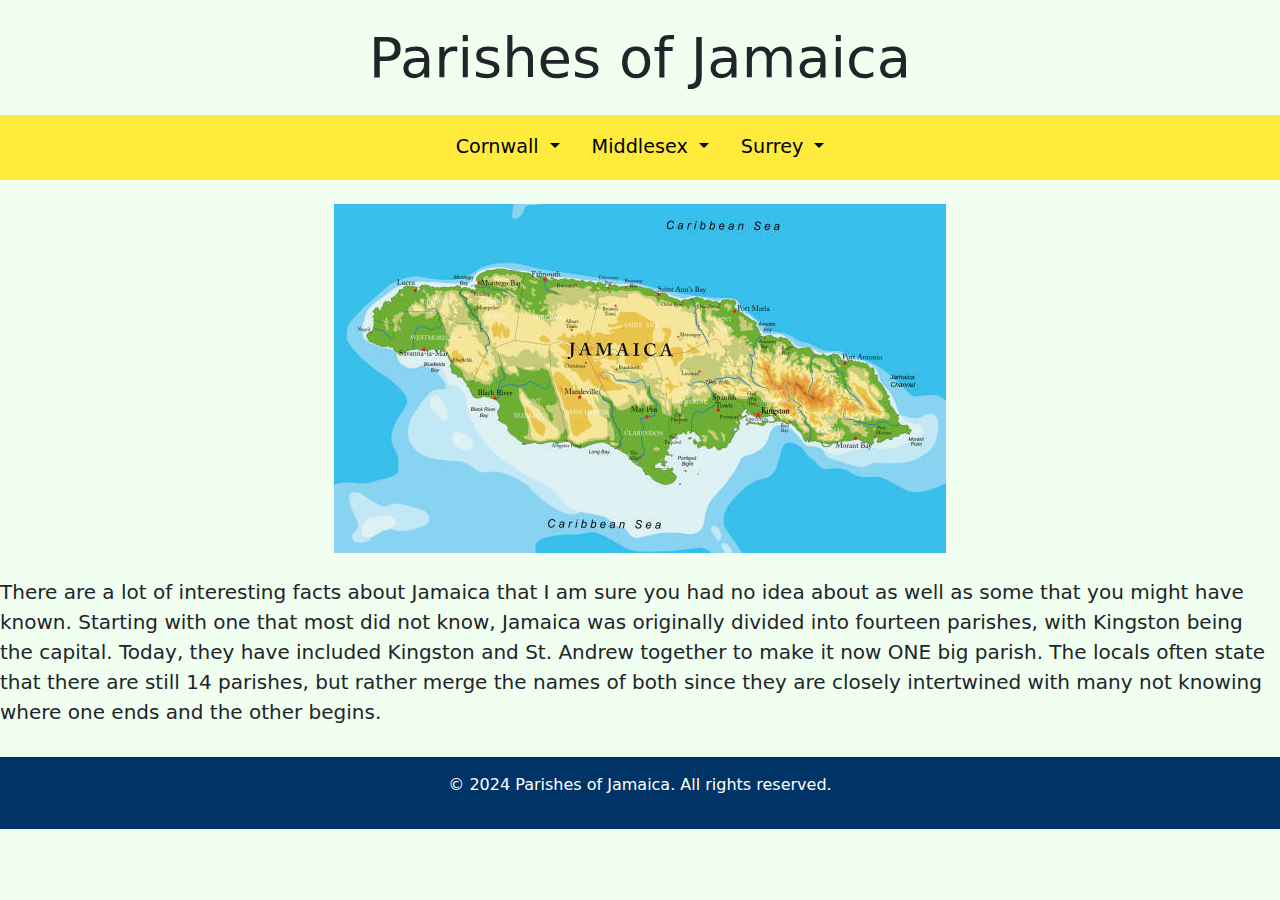
<file: index.html>
<!DOCTYPE html>
<html lang="en">
<head>
    <meta charset="UTF-8">
    <meta name="viewport" content="width=device-width, initial-scale=1.0">
    <title>Parishes of Jamaica</title>
    <!-- Bootstrap 5 CSS -->
    <link href="https://cdn.jsdelivr.net/npm/bootstrap@5.3.0/dist/css/bootstrap.min.css" rel="stylesheet">
    <!-- Custom CSS -->
    <link rel="stylesheet" href="style.css">
</head>
<body class="bg-light-green">
    <!-- Header -->
    <header class="text-center my-4">
        <h1 class="display-4">Parishes of Jamaica</h1>
    </header>

    <!-- Navigation Bar -->
    <nav class="navbar navbar-expand-lg navbar-light bg-light-yellow">
        <div class="container justify-content-center">
            <ul class="navbar-nav">
                <!-- Cornwall with Dropdown -->
                <li class="nav-item dropdown">
                    <a class="nav-link dropdown-toggle" href="#" id="cornwallDropdown" role="button" data-bs-toggle="dropdown" aria-expanded="false">
                        Cornwall
                    </a>
                    <ul class="dropdown-menu" aria-labelledby="cornwallDropdown">
                        <li><a class="dropdown-item" href="st-james.html">St. James</a></li>
                        <li><a class="dropdown-item" href="trelawny.html">Trelawny</a></li>
                        <li><a class="dropdown-item" href="hanover.html">Hanover</a></li>
                        <li><a class="dropdown-item" href="westmoreland.html">Westmoreland</a></li>
                        <li><a class="dropdown-item" href="st-elizabeth.html">St. Elizabeth</a></li>
                    </ul>
                </li>
                <!-- Middlesex with Coming Soon -->
                <li class="nav-item dropdown mx-3">
                    <a class="nav-link dropdown-toggle" href="#" id="middlesexDropdown" role="button" data-bs-toggle="dropdown" aria-expanded="false">
                        Middlesex
                    </a>
                    <ul class="dropdown-menu" aria-labelledby="middlesexDropdown">
                        <li><a class="dropdown-item" href="#">Coming Soon</a></li>
                    </ul>
                </li>
                <!-- Surrey with Coming Soon -->
                <li class="nav-item dropdown">
                    <a class="nav-link dropdown-toggle" href="#" id="surreyDropdown" role="button" data-bs-toggle="dropdown" aria-expanded="false">
                        Surrey
                    </a>
                    <ul class="dropdown-menu" aria-labelledby="surreyDropdown">
                        <li><a class="dropdown-item" href="#">Coming Soon</a></li>
                    </ul>
                </li>
            </ul>
        </div>
    </nav>

<!-- Image of Jamaica -->
  <section class="container text-center my-4">
    <img src="images/Jamaica.png" alt="Map of Jamaica" class="img-fluid">
  </section>
        <p class="lead">
            There are a lot of interesting facts about Jamaica that I am sure you had no idea about as well as some that you might have known.
            Starting with one that most did not know, Jamaica was originally divided into fourteen parishes, with Kingston being the capital. Today, they have included Kingston and St. Andrew together to make it now ONE big parish. The locals often state that there are still 14 parishes, but rather merge the names of both since they are closely intertwined with many not knowing where one ends and the other begins.
        </p>
    </div>

    <!-- Footer -->
    <footer class="bg-light-blue text-center py-3">
        <p>&copy; 2024 Parishes of Jamaica. All rights reserved.</p>
    </footer>

    <!-- Bootstrap 5 JS and Popper.js for Dropdown functionality -->
    <script src="https://cdn.jsdelivr.net/npm/@popperjs/core@2.11.6/dist/umd/popper.min.js"></script>
    <script src="https://cdn.jsdelivr.net/npm/bootstrap@5.3.0/dist/js/bootstrap.min.js"></script>
</body>
</html>
</file>
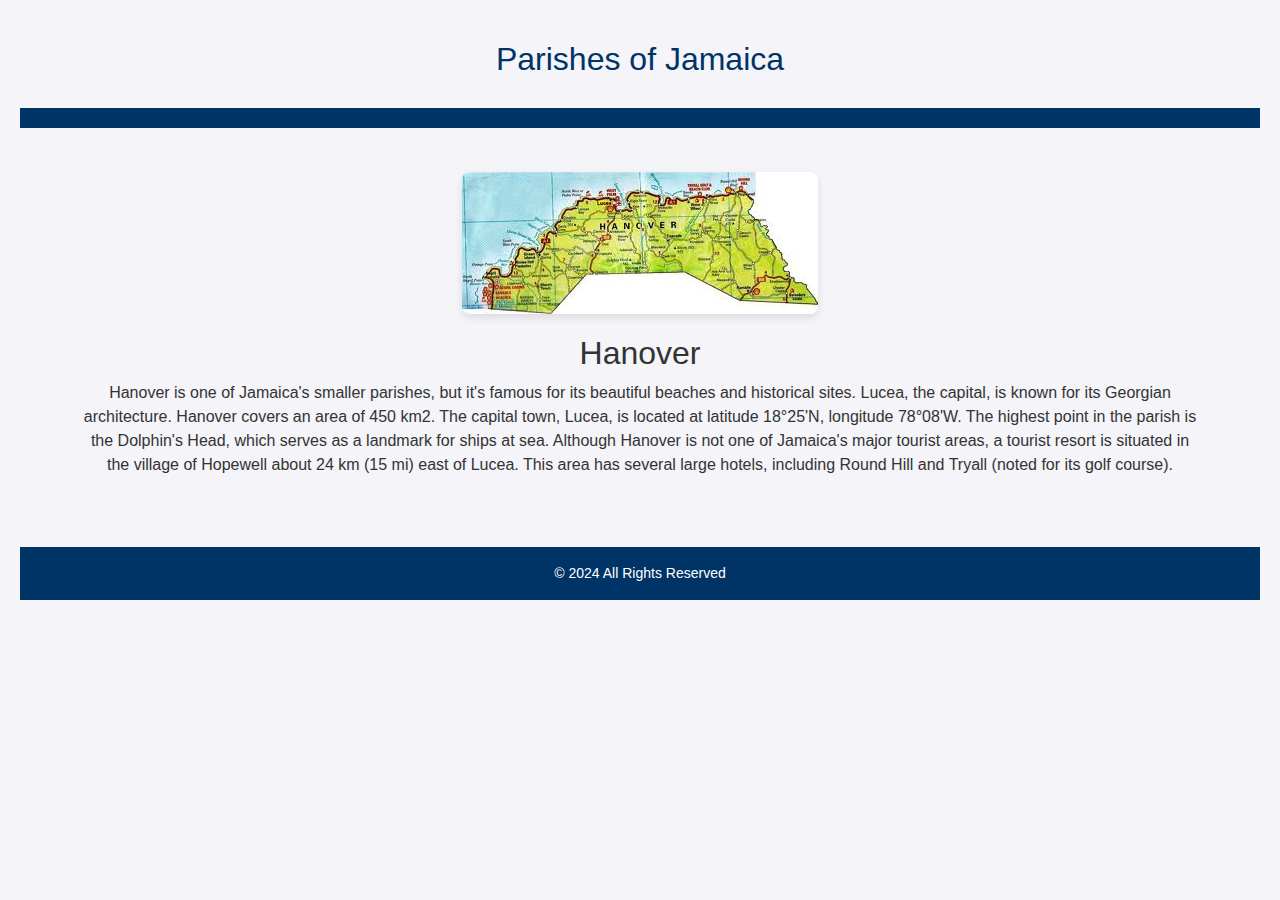
<file: hanover.html>
<!DOCTYPE html>
<html lang="en">
<head>
  <meta charset="UTF-8">
  <meta name="viewport" content="width=device-width, initial-scale=1.0">
  <title>Hanover - Parishes of Jamaica</title>
  <link href="https://stackpath.bootstrapcdn.com/bootstrap/5.0.0/css/bootstrap.min.css" rel="stylesheet">
  <link rel="stylesheet" href="parish-style.css">
</head>
<body>

  <!-- Header and Navbar from Main Page -->
  <header class="header text-center">
    <h1>Parishes of Jamaica</h1>
  </header>
  
  <nav class="navbar navbar-expand-lg navbar-light bg-light-yellow">
    <div class="container justify-content-center">
      <ul class="navbar-nav">
        <!-- Same Navbar structure as in index.html -->
      </ul>
    </div>
  </nav>

  <!-- Parish Image and Description -->
  <section class="container text-center my-4">
    <img src="images/HANOVER.png" alt="Hanover" class="img-fluid parish-image">
    <h2>Hanover</h2>
    <p class="parish-info">
      Hanover is one of Jamaica's smaller parishes, but it's famous for its beautiful beaches and historical sites. Lucea, the capital, is known for its Georgian architecture. Hanover covers an area of 450 km2. The capital town, Lucea, is located at latitude 18°25'N, longitude 78°08'W. The highest point in the parish is the Dolphin's Head, which serves as a landmark for ships at sea. Although Hanover is not one of Jamaica's major tourist areas, a tourist resort is situated in the village of Hopewell about 24 km (15 mi) east of Lucea. This area has several large hotels, including Round Hill and Tryall (noted for its golf course).
    </p>
  </section>

  <!-- Footer -->
  <footer class="text-center bg-light-yellow p-3">
    <p>&copy; 2024 All Rights Reserved</p>
  </footer>

  <script src="https://cdn.jsdelivr.net/npm/@popperjs/core@2.9.2/dist/umd/popper.min.js"></script>
  <script src="https://cdn.jsdelivr.net/npm/bootstrap@5.0.0/dist/js/bootstrap.min.js"></script>
</body>
</html>
</file>
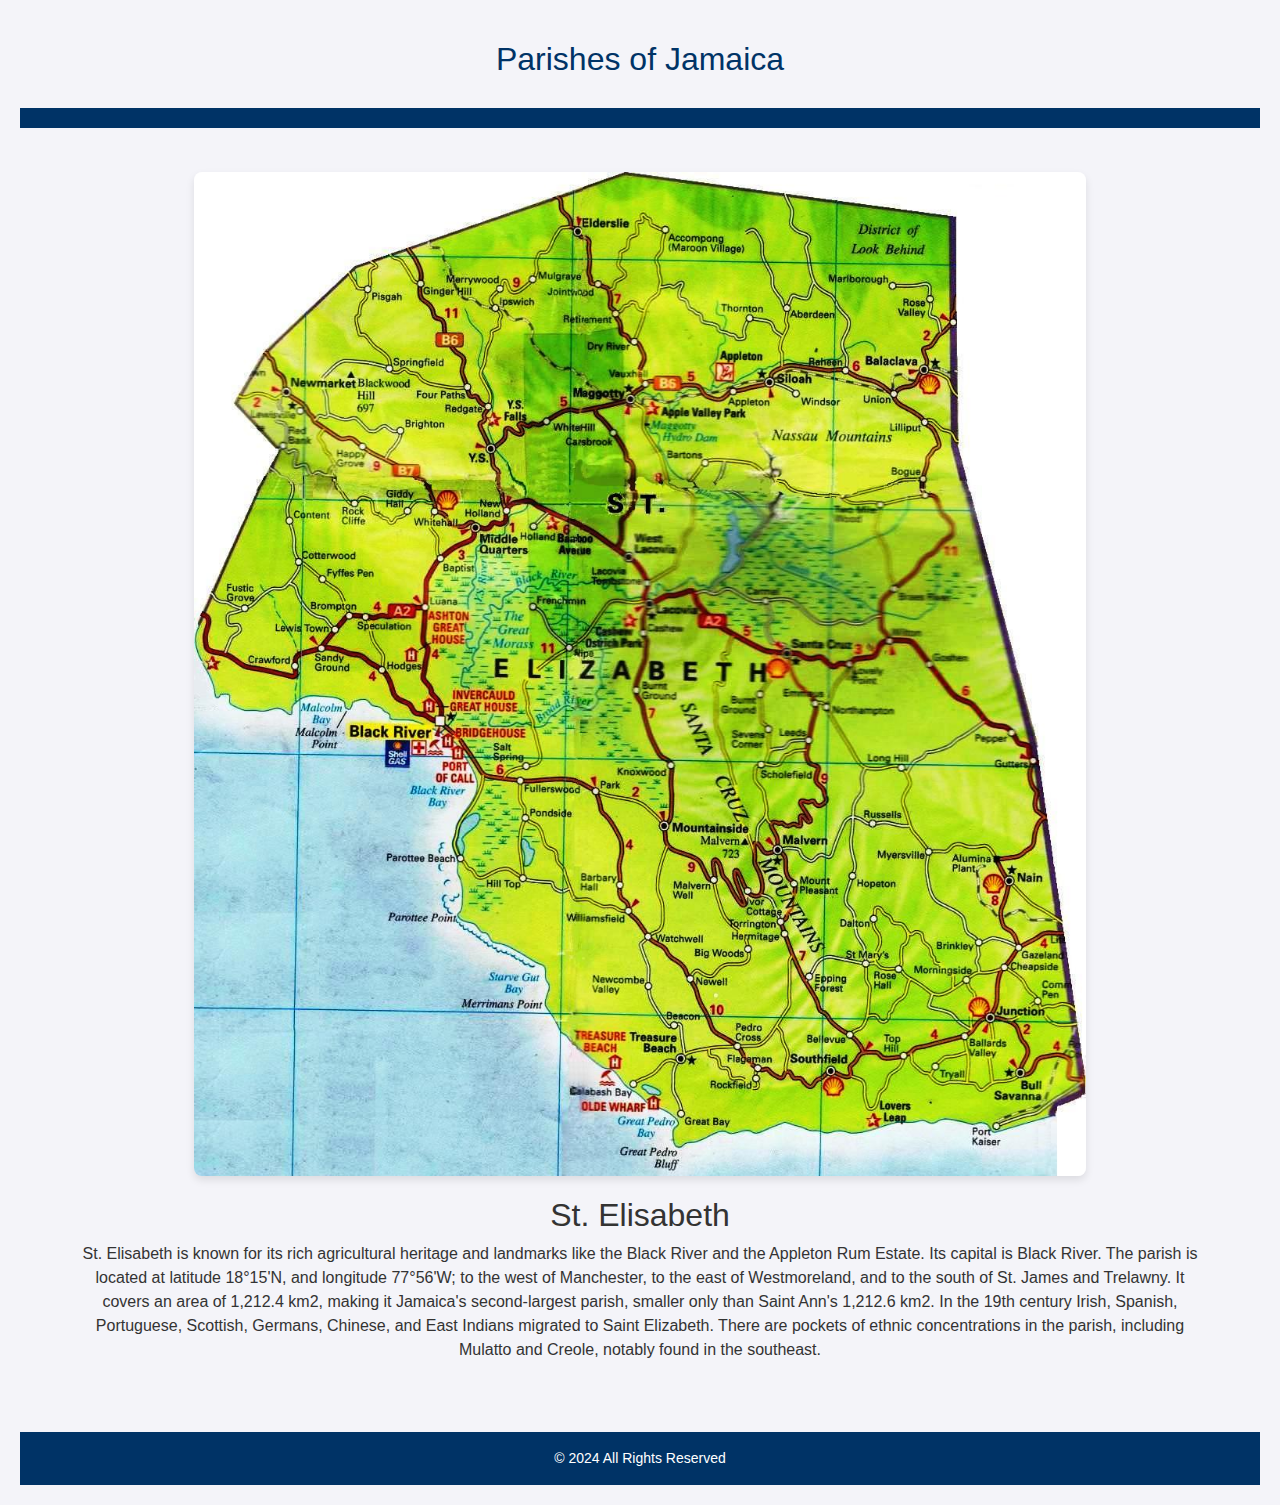
<file: st-elisabeth.html>
<!DOCTYPE html>
<html lang="en">
<head>
  <meta charset="UTF-8">
  <meta name="viewport" content="width=device-width, initial-scale=1.0">
  <title>St. Elisabeth - Parishes of Jamaica</title>
  <link href="https://stackpath.bootstrapcdn.com/bootstrap/5.0.0/css/bootstrap.min.css" rel="stylesheet">
  <link rel="stylesheet" href="parish-style.css">
</head>
<body>

  <!-- Header and Navbar from Main Page -->
  <header class="header text-center">
    <h1>Parishes of Jamaica</h1>
  </header>
  
  <nav class="navbar navbar-expand-lg navbar-light bg-light-yellow">
    <div class="container justify-content-center">
      <ul class="navbar-nav">
        <!-- Same Navbar structure as in index.html -->
      </ul>
    </div>
  </nav>

  <!-- Parish Image and Description -->
  <section class="container text-center my-4">
    <img src="images/ST. ELISABETH.png" alt="St. Elisabeth" class="img-fluid parish-image">
    <h2>St. Elisabeth</h2>
    <p class="parish-info">
      St. Elisabeth is known for its rich agricultural heritage and landmarks like the Black River and the Appleton Rum Estate. Its capital is Black River. The parish is located at latitude 18°15'N, and longitude 77°56'W; to the west of Manchester, to the east of Westmoreland, and to the south of St. James and Trelawny. It covers an area of 1,212.4 km2, making it Jamaica's second-largest parish, smaller only than Saint Ann's 1,212.6 km2. In the 19th century Irish, Spanish, Portuguese, Scottish, Germans, Chinese, and East Indians migrated to Saint Elizabeth. There are pockets of ethnic concentrations in the parish, including Mulatto and Creole, notably found in the southeast. 
    </p>
  </section>

  <!-- Footer -->
  <footer class="text-center bg-light-yellow p-3">
    <p>&copy; 2024 All Rights Reserved</p>
  </footer>

  <script src="https://cdn.jsdelivr.net/npm/@popperjs/core@2.9.2/dist/umd/popper.min.js"></script>
  <script src="https://cdn.jsdelivr.net/npm/bootstrap@5.0.0/dist/js/bootstrap.min.js"></script>
</body>
</html>
</file>
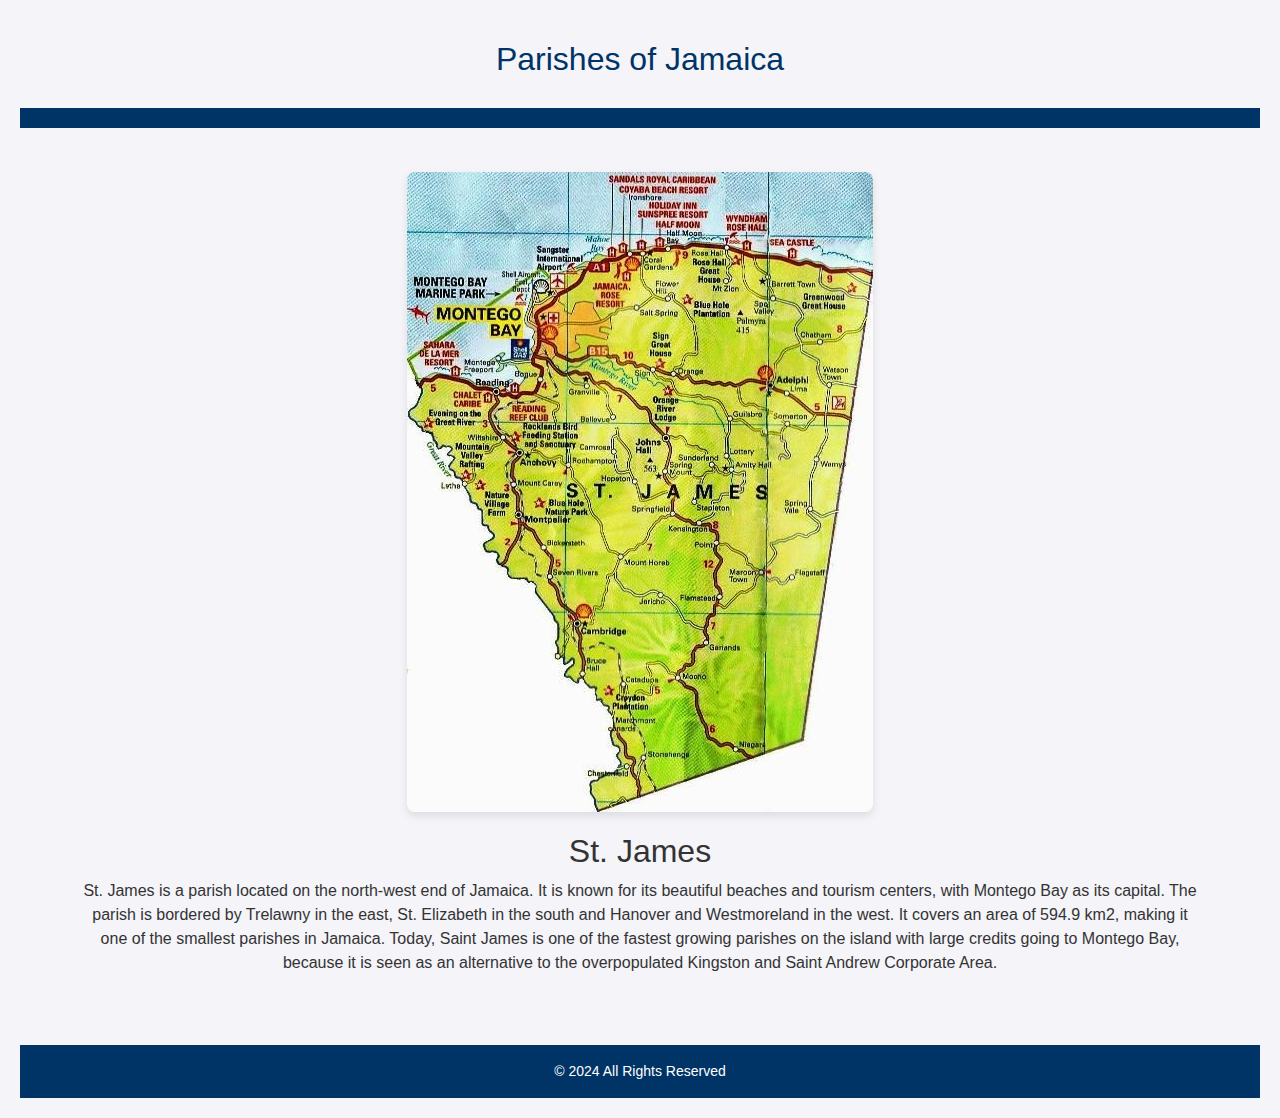
<file: st-james.html>
<!DOCTYPE html>
<html lang="en">
<head>
  <meta charset="UTF-8">
  <meta name="viewport" content="width=device-width, initial-scale=1.0">
  <title>St. James - Parishes of Jamaica</title>
  <link href="https://stackpath.bootstrapcdn.com/bootstrap/5.0.0/css/bootstrap.min.css" rel="stylesheet">
  <link rel="stylesheet" href="parish-style.css">
</head>
<body>

  <!-- Header and Navbar from Main Page -->
  <header class="header text-center">
    <h1>Parishes of Jamaica</h1>
  </header>
  
  <nav class="navbar navbar-expand-lg navbar-light bg-light-yellow">
    <div class="container justify-content-center">
      <ul class="navbar-nav">
        <!-- Same Navbar structure as in index.html -->
      </ul>
    </div>
  </nav>

  <!-- Parish Image and Description -->
  <section class="container text-center my-4">
    <img src="images/ST. JAMES.png" alt="St. James" class="img-fluid parish-image">
    <h2>St. James</h2>
    <p class="parish-info">
      St. James is a parish located on the north-west end of Jamaica. It is known for its beautiful beaches and tourism centers, with Montego Bay as its capital. The parish is bordered by Trelawny in the east, St. Elizabeth in the south and Hanover and Westmoreland in the west. It covers an area of 594.9 km2, making it one of the smallest parishes in Jamaica. Today, Saint James is one of the fastest growing parishes on the island with large credits going to Montego Bay, because it is seen as an alternative to the overpopulated Kingston and Saint Andrew Corporate Area.
    </p>
  </section>

  <!-- Footer -->
  <footer class="text-center bg-light-yellow p-3">
    <p>&copy; 2024 All Rights Reserved</p>
  </footer>

  <script src="https://cdn.jsdelivr.net/npm/@popperjs/core@2.9.2/dist/umd/popper.min.js"></script>
  <script src="https://cdn.jsdelivr.net/npm/bootstrap@5.0.0/dist/js/bootstrap.min.js"></script>
</body>
</html>
</file>
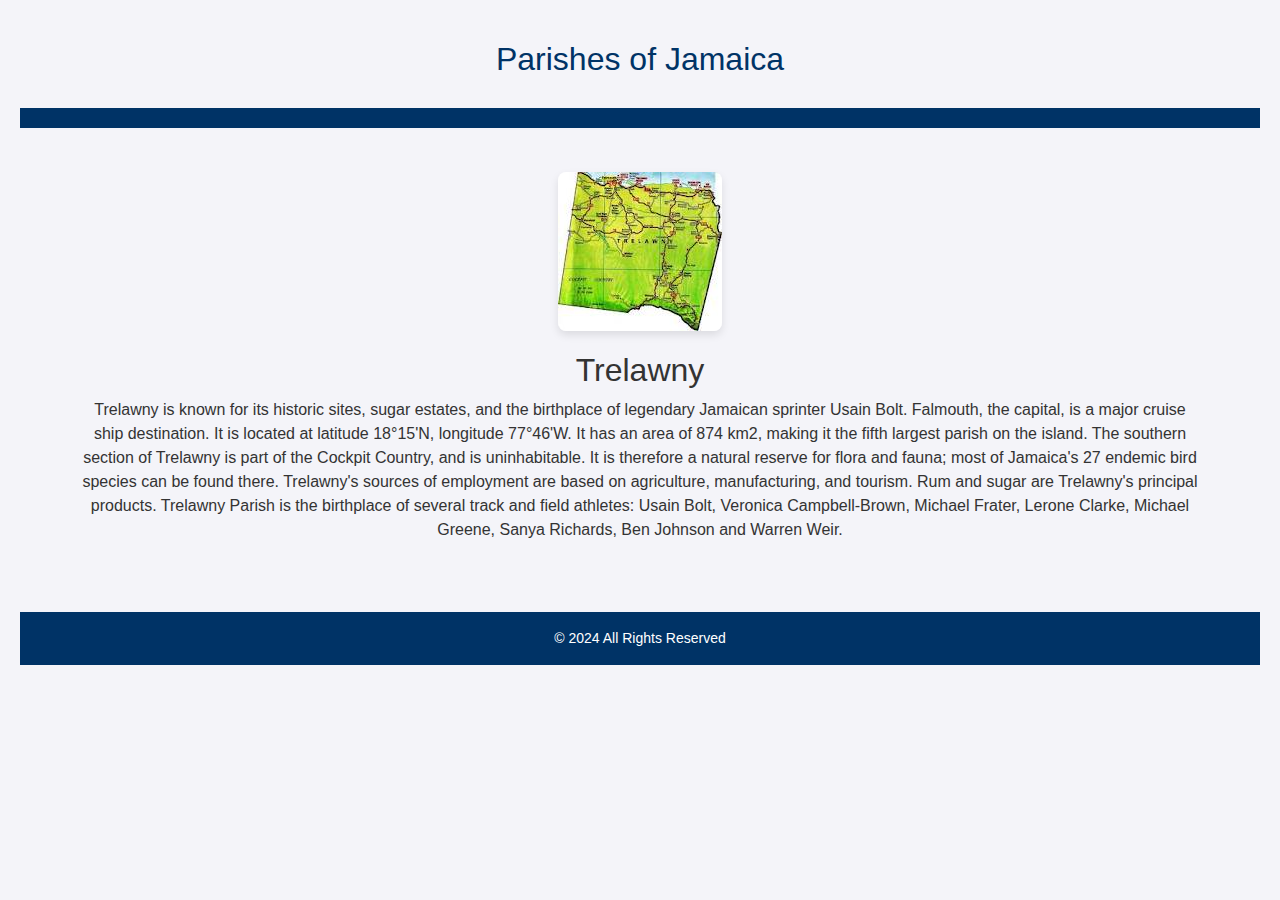
<file: trelawny.html>
<!DOCTYPE html>
<html lang="en">
<head>
  <meta charset="UTF-8">
  <meta name="viewport" content="width=device-width, initial-scale=1.0">
  <title>Trelawny - Parishes of Jamaica</title>
  <link href="https://stackpath.bootstrapcdn.com/bootstrap/5.0.0/css/bootstrap.min.css" rel="stylesheet">
  <link rel="stylesheet" href="parish-style.css">
</head>
<body>

  <!-- Header and Navbar from Main Page -->
  <header class="header text-center">
    <h1>Parishes of Jamaica</h1>
  </header>
  
  <nav class="navbar navbar-expand-lg navbar-light bg-light-yellow">
    <div class="container justify-content-center">
      <ul class="navbar-nav">
        <!-- Same Navbar structure as in index.html -->
      </ul>
    </div>
  </nav>

  <!-- Parish Image and Description -->
  <section class="container text-center my-4">
    <img src="images/TRELAWNY.png" alt="Trelawny" class="img-fluid parish-image">
    <h2>Trelawny</h2>
    <p class="parish-info">
      Trelawny is known for its historic sites, sugar estates, and the birthplace of legendary Jamaican sprinter Usain Bolt. Falmouth, the capital, is a major cruise ship destination. It is located at latitude 18°15'N, longitude 77°46'W. It has an area of 874 km2, making it the fifth largest parish on the island. The southern section of Trelawny is part of the Cockpit Country, and is uninhabitable. It is therefore a natural reserve for flora and fauna; most of Jamaica's 27 endemic bird species can be found there. Trelawny's sources of employment are based on agriculture, manufacturing, and tourism. Rum and sugar are Trelawny's principal products. Trelawny Parish is the birthplace of several track and field athletes: Usain Bolt, Veronica Campbell-Brown, Michael Frater, Lerone Clarke, Michael Greene, Sanya Richards, Ben Johnson and Warren Weir.
    </p>
  </section>

  <!-- Footer -->
  <footer class="text-center bg-light-yellow p-3">
    <p>&copy; 2024 All Rights Reserved</p>
  </footer>

  <script src="https://cdn.jsdelivr.net/npm/@popperjs/core@2.9.2/dist/umd/popper.min.js"></script>
  <script src="https://cdn.jsdelivr.net/npm/bootstrap@5.0.0/dist/js/bootstrap.min.js"></script>
</body>
</html>
</file>
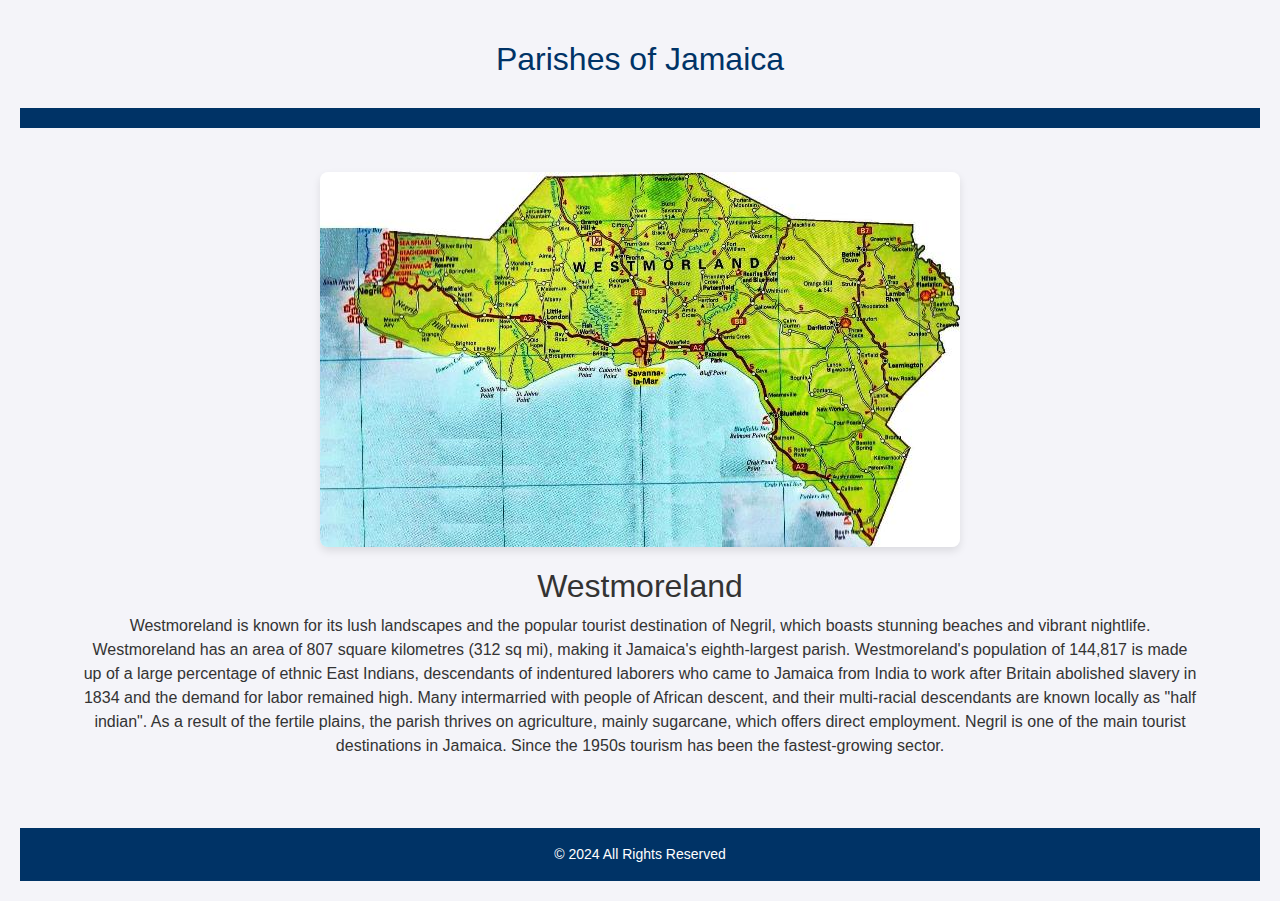
<file: westmoreland.html>
<!DOCTYPE html>
<html lang="en">
<head>
  <meta charset="UTF-8">
  <meta name="viewport" content="width=device-width, initial-scale=1.0">
  <title>Westmoreland - Parishes of Jamaica</title>
  <link href="https://stackpath.bootstrapcdn.com/bootstrap/5.0.0/css/bootstrap.min.css" rel="stylesheet">
  <link rel="stylesheet" href="parish-style.css">
</head>
<body>

  <!-- Header and Navbar from Main Page -->
  <header class="header text-center">
    <h1>Parishes of Jamaica</h1>
  </header>
  
  <nav class="navbar navbar-expand-lg navbar-light bg-light-yellow">
    <div class="container justify-content-center">
      <ul class="navbar-nav">
        <!-- Same Navbar structure as in index.html -->
      </ul>
    </div>
  </nav>

  <!-- Parish Image and Description -->
  <section class="container text-center my-4">
    <img src="images/WESTMORELAND.png" alt="Westmoreland" class="img-fluid parish-image">
    <h2>Westmoreland</h2>
    <p class="parish-info">
      Westmoreland is known for its lush landscapes and the popular tourist destination of Negril, which boasts stunning beaches and vibrant nightlife. Westmoreland has an area of 807 square kilometres (312 sq mi), making it Jamaica's eighth-largest parish. Westmoreland's population of 144,817 is made up of a large percentage of ethnic East Indians, descendants of indentured laborers who came to Jamaica from India to work after Britain abolished slavery in 1834 and the demand for labor remained high. Many intermarried with people of African descent, and their multi-racial descendants are known locally as "half indian". As a result of the fertile plains, the parish thrives on agriculture, mainly sugarcane, which offers direct employment. Negril is one of the main tourist destinations in Jamaica. Since the 1950s tourism has been the fastest-growing sector.
    </p>
  </section>

  <!-- Footer -->
  <footer class="text-center bg-light-yellow p-3">
    <p>&copy; 2024 All Rights Reserved</p>
  </footer>

  <script src="https://cdn.jsdelivr.net/npm/@popperjs/core@2.9.2/dist/umd/popper.min.js"></script>
  <script src="https://cdn.jsdelivr.net/npm/bootstrap@5.0.0/dist/js/bootstrap.min.js"></script>
</body>
</html>
</file>
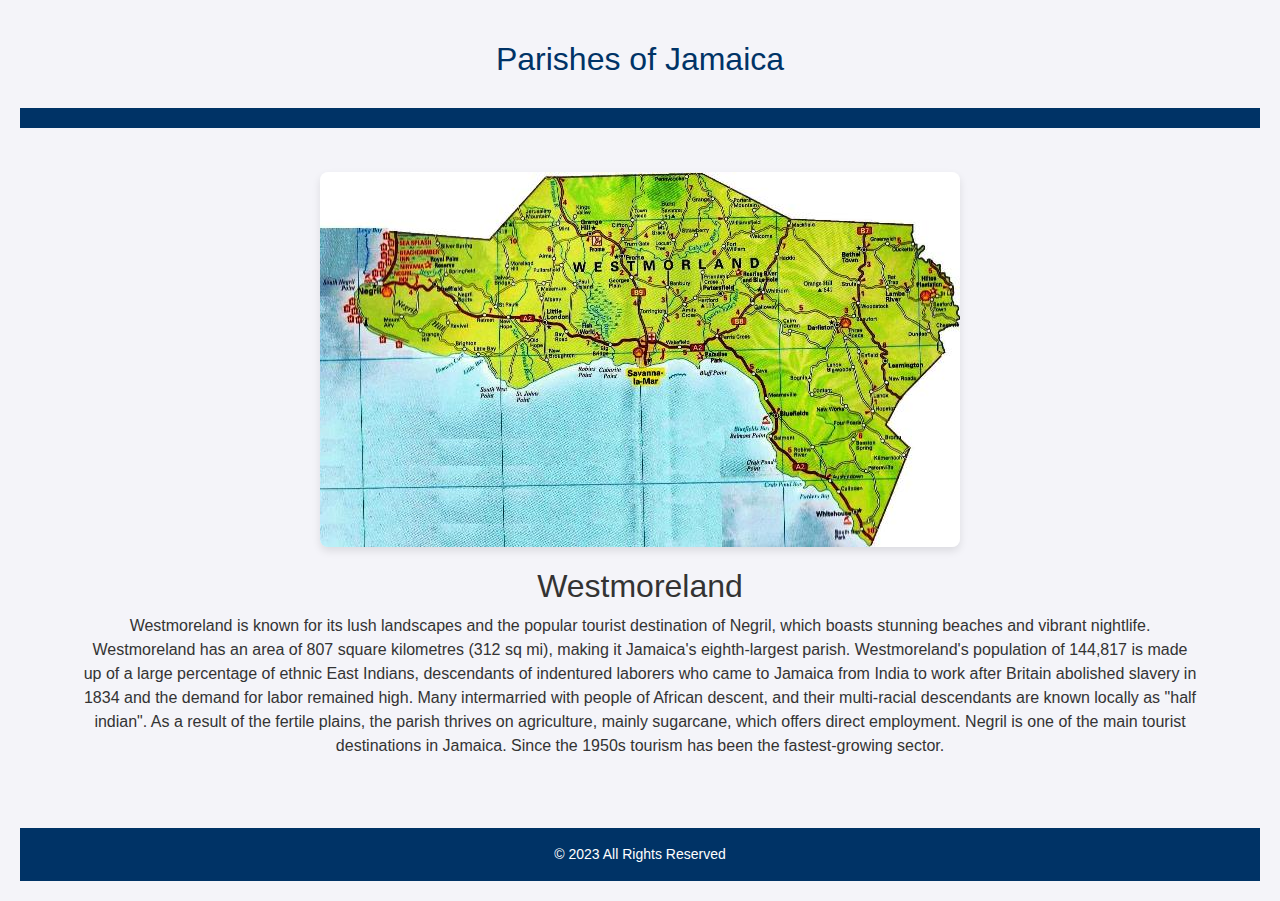
<file: westmorland.html>
<!DOCTYPE html>
<html lang="en">
<head>
  <meta charset="UTF-8">
  <meta name="viewport" content="width=device-width, initial-scale=1.0">
  <title>Westmoreland - Parishes of Jamaica</title>
  <link href="https://stackpath.bootstrapcdn.com/bootstrap/5.0.0/css/bootstrap.min.css" rel="stylesheet">
  <link rel="stylesheet" href="parish-style.css">
</head>
<body>

  <!-- Header and Navbar from Main Page -->
  <header class="header text-center">
    <h1>Parishes of Jamaica</h1>
  </header>
  
  <nav class="navbar navbar-expand-lg navbar-light bg-light-yellow">
    <div class="container justify-content-center">
      <ul class="navbar-nav">
        <!-- Same Navbar structure as in index.html -->
      </ul>
    </div>
  </nav>

  <!-- Parish Image and Description -->
  <section class="container text-center my-4">
    <img src="images/WESTMORELAND.png" alt="Westmoreland" class="img-fluid parish-image">
    <h2>Westmoreland</h2>
    <p class="parish-info">
      Westmoreland is known for its lush landscapes and the popular tourist destination of Negril, which boasts stunning beaches and vibrant nightlife. Westmoreland has an area of 807 square kilometres (312 sq mi), making it Jamaica's eighth-largest parish. Westmoreland's population of 144,817 is made up of a large percentage of ethnic East Indians, descendants of indentured laborers who came to Jamaica from India to work after Britain abolished slavery in 1834 and the demand for labor remained high. Many intermarried with people of African descent, and their multi-racial descendants are known locally as "half indian". As a result of the fertile plains, the parish thrives on agriculture, mainly sugarcane, which offers direct employment. Negril is one of the main tourist destinations in Jamaica. Since the 1950s tourism has been the fastest-growing sector.
    </p>
  </section>

  <!-- Footer -->
  <footer class="text-center bg-light-yellow p-3">
    <p>&copy; 2023 All Rights Reserved</p>
  </footer>

  <script src="https://cdn.jsdelivr.net/npm/@popperjs/core@2.9.2/dist/umd/popper.min.js"></script>
  <script src="https://cdn.jsdelivr.net/npm/bootstrap@5.0.0/dist/js/bootstrap.min.js"></script>
</body>
</html>
</file>
<file: style.css>
/* Background Colors */
.bg-sky-blue {
    background-color: #87CEEB; /* Light blue like the sky */
}

.bg-light-green {
    background-color: #F0FFF0; /* Very pale green */
}

.bg-light-yellow {
    background-color: #FFEB3B; /* Light yellow */
}

/* Heading Style */
.header h1 {
    font-family: 'Impact', sans-serif;
    font-weight: bold;
    font-size: 2.5em;
    color: white;
    background: linear-gradient(90deg, green, gold, black);
    -webkit-background-clip: text;
    color: transparent;
    text-align: center;
}

/* Navbar adjustments */
.navbar-nav .nav-link {
    font-size: 1.2em;
    padding: 10px 20px;
    color: black;
}

.navbar-nav .dropdown-menu {
    text-align: left;
}

/* Image styling */
.jamaica-image {
    max-width: 80%; /* Slightly larger */
    margin: auto;
    display: block;
}

/* Description Text */
.description-text {
    font-size: 1.1em;
    line-height: 1.6;
    text-align: justify;
    margin: 0 auto;
    max-width: 80%; /* Ensures the text wraps */
}

/* Footer styling */
footer {
    width: 100%;
    padding: 10px 0;
    background-color: #003366;
    color: #ffffff;
    text-align: center;
    margin-top: 30px;
}
</file>
<file: parish-style.css>
/* Reset and basic styling */
* {
    margin: 0;
    padding: 0;
    box-sizing: border-box;
    font-family: Arial, sans-serif;
}

/* General page layout */
body {
    display: flex;
    flex-direction: column;
    align-items: center;
    text-align: center;
    background-color: #f4f4f9;
    color: #333;
    padding: 20px;
}

/* Navigation bar */
.navbar {
    width: 100%;
    background-color: #003366;
    display: flex;
    justify-content: center;
    padding: 10px 0;
}

.navbar ul {
    list-style: none;
    display: flex;
}

.navbar ul li {
    margin: 0 15px;
}

.navbar ul li a {
    color: #ffffff;
    text-decoration: none;
    font-size: 18px;
    padding: 8px 12px;
}

.navbar ul li a:hover {
    background-color: #00509e;
    border-radius: 5px;
}

/* Dropdown menu for parishes */
.navbar .dropdown {
    position: relative;
}

.navbar .dropdown-content {
    display: none;
    position: absolute;
    background-color: #00509e;
    min-width: 150px;
    box-shadow: 0px 8px 16px rgba(0, 0, 0, 0.2);
    z-index: 1;
    top: 100%;
    left: 0;
}

.navbar .dropdown:hover .dropdown-content {
    display: block;
}

.navbar .dropdown-content a {
    color: #ffffff;
    padding: 10px 15px;
    display: block;
    text-align: left;
}

.navbar .dropdown-content a:hover {
    background-color: #e6ffe6;
}

/* Header styling */
header {
    margin: 20px 0;
}

header h1 {
    font-size: 32px;
    color: #003366;
    margin-bottom: 10px;
}

/* Centering and styling parish images */
.parish-image {
    max-width: 80%; /* Adjust the size as needed */
    height: auto;
    margin: 20px auto;
    display: block;
    border-radius: 8px;
    box-shadow: 0 4px 8px rgba(0, 0, 0, 0.1);
}

/* Text section styling */
.content {
    width: 80%;
    max-width: 900px;
    margin: 20px auto;
    line-height: 1.6;
    font-size: 18px;
    color: #555;
}

.content p {
    margin-bottom: 15px;
}

/* Button styling */
.button {
    display: inline-block;
    padding: 10px 20px;
    font-size: 18px;
    color: #ffffff;
    background-color: #00509e;
    text-decoration: none;
    border-radius: 5px;
    margin-top: 20px;
}

.button:hover {
    background-color: #003366;
}

/* Footer styling */
footer {
    width: 100%;
    padding: 10px 0;
    background-color: #003366;
    color: #ffffff;
    text-align: center;
    margin-top: 30px;
}

footer p {
    font-size: 14px;
    margin: 0;
}
</file>
